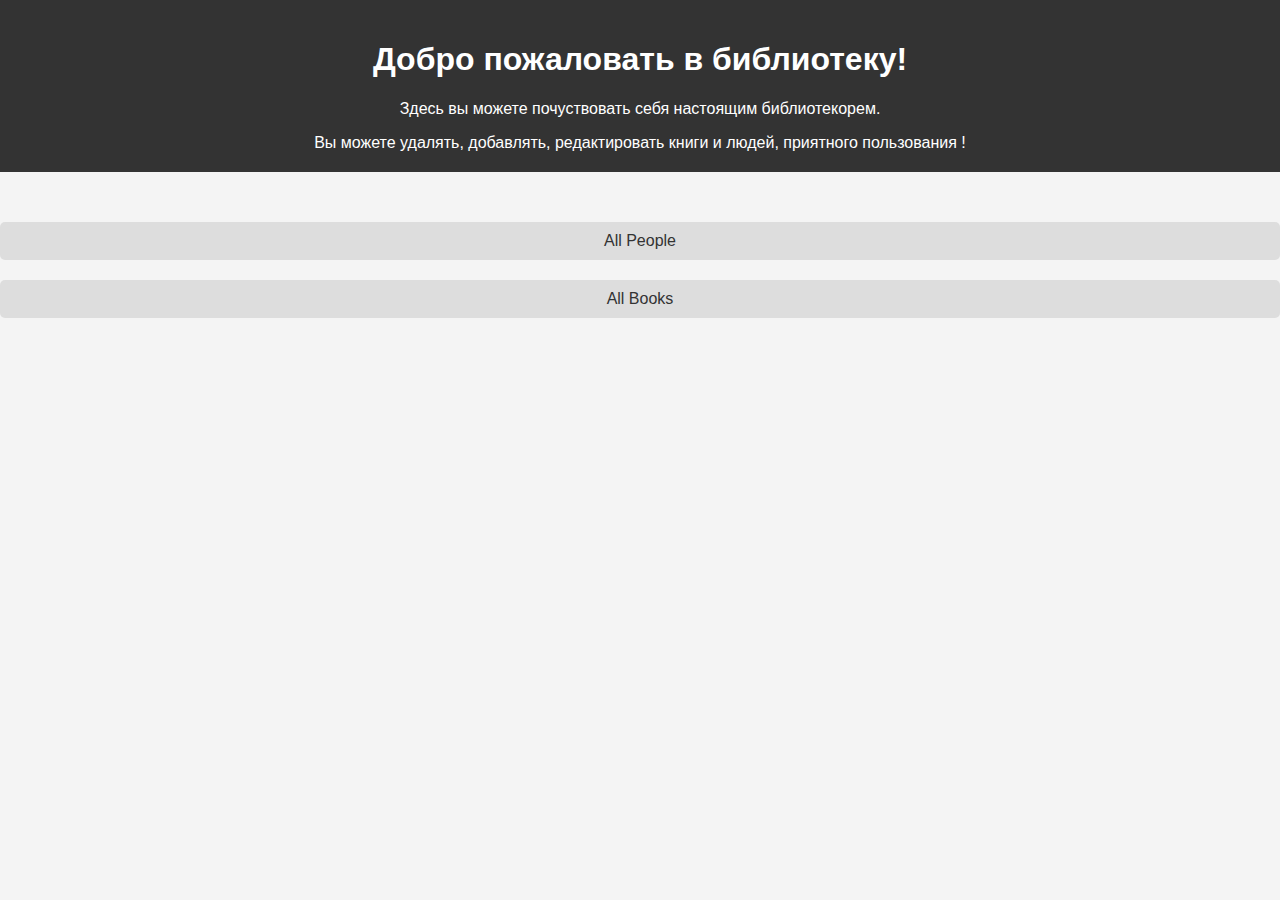
<file: target/WebAppStart/WEB-INF/view/redirect/redirect.html>
<!DOCTYPE html>
<html lang="en">
<head>
    <meta charset="UTF-8">
    <title>Redirects</title>
    <style>
        body {
            font-family: Arial, sans-serif;
            background-color: #f4f4f4;
            margin: 0;
            padding: 0;
            text-align: center;
        }

        .header {
            background-color: #333;
            color: #fff;
            padding: 20px 0;
        }

        .buttons {
            margin-top: 50px;
        }

        .button {
            display: block;
            margin: 20px auto;
            padding: 10px 20px;
            text-decoration: none;
            color: #333;
            background-color: #ddd;
            border-radius: 5px;
            transition: background-color 0.3s ease;
        }

        .button:hover {
            background-color: #ccc;
        }

        .book-container {
            margin-top: 20px;
        }

        .book {
            display: block;
            margin-bottom: 10px;
            color: #333;
            text-decoration: none;
        }

        .book:hover {
            color: #666;
        }
    </style>
</head>
<body>
<div class="header">
    <h1>Добро пожаловать в библиотеку!</h1>
    <p>Здесь вы можете почуствовать себя настоящим библиотекорем.</p>
    <span>Вы можете удалять, добавлять, редактировать книги и людей, приятного пользования !</span>
</div>

<div class="buttons">
    <a href="people" class="button"> All People </a>
    <a href="books" class="button"> All Books </a>
</div>

</body>
</html>
</file>
